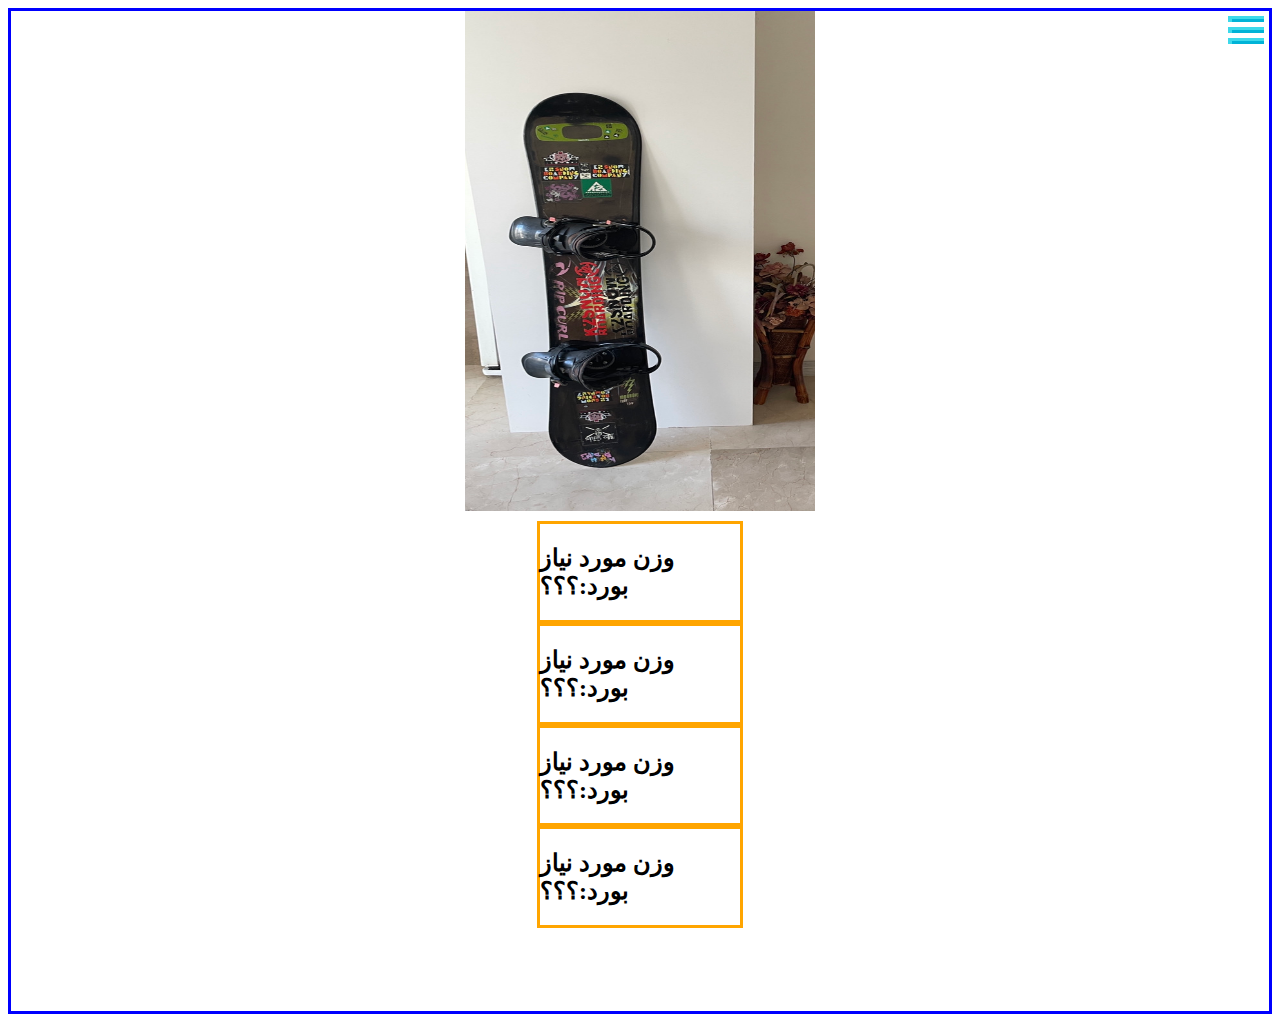
<file: bord-1 - Copy (2).html>
<!DOCTYPE html>
<html lang="en">
<head>
    <meta charset="UTF-8">
    <meta http-equiv="X-UA-Compatible" content="IE=edge">
    <meta name="viewport" content="width=device-width, initial-scale=1.0">
    <title>Document</title>
    <style>
.main {
    border: blue solid;
    height:1000px;
}
.limg {
    width: 350px;
            height: 500px;
margin: 0 auto;
display: flex;
justify-content: center;
        }
        .info1 {
    width: 200px;
    display: flex;
    justify-content: center;
    margin: 0 auto;
    
    border: orange solid;

        }
        .dv {
            padding-top: 10px;
        }
        .inf {
        
        }

    
                /* 
- Name: Responsive overlay menu framework
- Version: 1.0
- Latest update: 15.9.2015.
- Author: Mario Loncarek
- Author web site: http://marioloncarek.com
*/



a {
    text-decoration: none;
    -webkit-transition: all .3s ease;
    -moz-transition: all .3s ease;
    -ms-transition: all .3s ease;
    -o-transition: all .3s ease;
    transition: all .3s ease;
}
/* OPEN / CLOSE BTNS */
.menu-btn {
    position: absolute;
    top: 6px;
    right: 10px;
    z-index: 999;
    display: inline;
    font-size: 32px;
}
.menu-btn a {
    display: inline-block;
    text-decoration: none;
    /* safari hack */
}
.btn-open:after {
    color: #333;
    font-family: "Ionicons";
    -webkit-transition: all .2s linear 0s;
    -moz-transition: all .2s linear 0s;
    -o-transition: all .2s linear 0s;
    transition-property: all .2s linear 0s;
}
.btn-open:hover:after {
    color: #34B484;
}
.btn-close:after {
    color: #fff;
    content: "\f2d7";
    font-family: "Ionicons";
    -webkit-transition: all .2s linear 0s;
    -moz-transition: all .2s linear 0s;
    -o-transition: all .2s linear 0s;
    transition-property: all .2s linear 0s;
}
.btn-close:hover:after {
    color: #34B484;
}
/* OVERLAY */
.overlay {
    position: fixed;
    top: 0;
    z-index: 99;
    display: none;
    overflow: auto;
    width: 100%;
    height: 100%;
    background: #333;
}
.overlay .menu {
    margin: 10% auto;
    width: 80%;
}
.overlay .menu ul {
    margin: 0;
    padding: 0;
    width: 100%;
}
.overlay .menu ul li {
    float: left;
    padding: 20px 0;
    width: 25%;
    list-style: none;
    text-align: center;
    text-transform: uppercase;
}
.overlay .menu ul li a {
    color: #34B484;
    font-weight: bold;
    font-size: 20px;
}
.overlay .menu ul ul {
    margin-top: 50px;
}
.overlay .menu ul ul li {
    position: relative;
    float: none;
    margin: 0;
    width: 100%;
    border: 0;
}
.overlay .menu ul ul li a {
    color: #fff;
    text-transform: capitalize;
    font-weight: bold;
    font-size: 14px;
}
.overlay .menu ul ul li a:hover {
    color: #34b484;
}
/* RESPONSIVE */
@media screen and (max-width: 968px) {
    .overlay .menu ul li {
        float: none;
        margin-bottom: 50px;
        width: 100%;
        border-bottom: 1px solid #575757;
    }
    .overlay .menu ul li:last-child {
        border: 0;
    }
    .overlay .menu ul ul {
        margin-top: 20px;
    }
    .menu-btn {
        right: 10px;
    }
}

.allexamples{
  position:absolute;
  bottom:0;
  font-size:18px;
  font-weight:bold;
  width:100%;
  text-align:center;
  background:#e9e9e9;
  padding:20px;
  -webkit-box-sizing: border-box;
  -moz-box-sizing: border-box;
  box-sizing: border-box;
  color:#333;
  position:fixed;
} 

/* OPEN / CLOSE BTNS */
    </style>
</head>
<body>
   <div class="main">
    <div class="menu-btn">
        <a  class="btn-open" href="menu.html" i><img src= "icons8-menu-48.png" alt=""></a>
    </div>  
<div><img class="limg" src="IMG_E1434.JPG" alt=""></div>
<div class="dv"><div class="info1"><h2>وزن مورد نیاز بورد:؟؟؟</h2></div>
<div class="info1"><h2>وزن مورد نیاز بورد:؟؟؟</h2></div>
<div class="info1"><h2>وزن مورد نیاز بورد:؟؟؟</h2></div>
<div class="info1"><h2>وزن مورد نیاز بورد:؟؟؟</h2></div></div>
</div> 
</body>
</html>
</file>
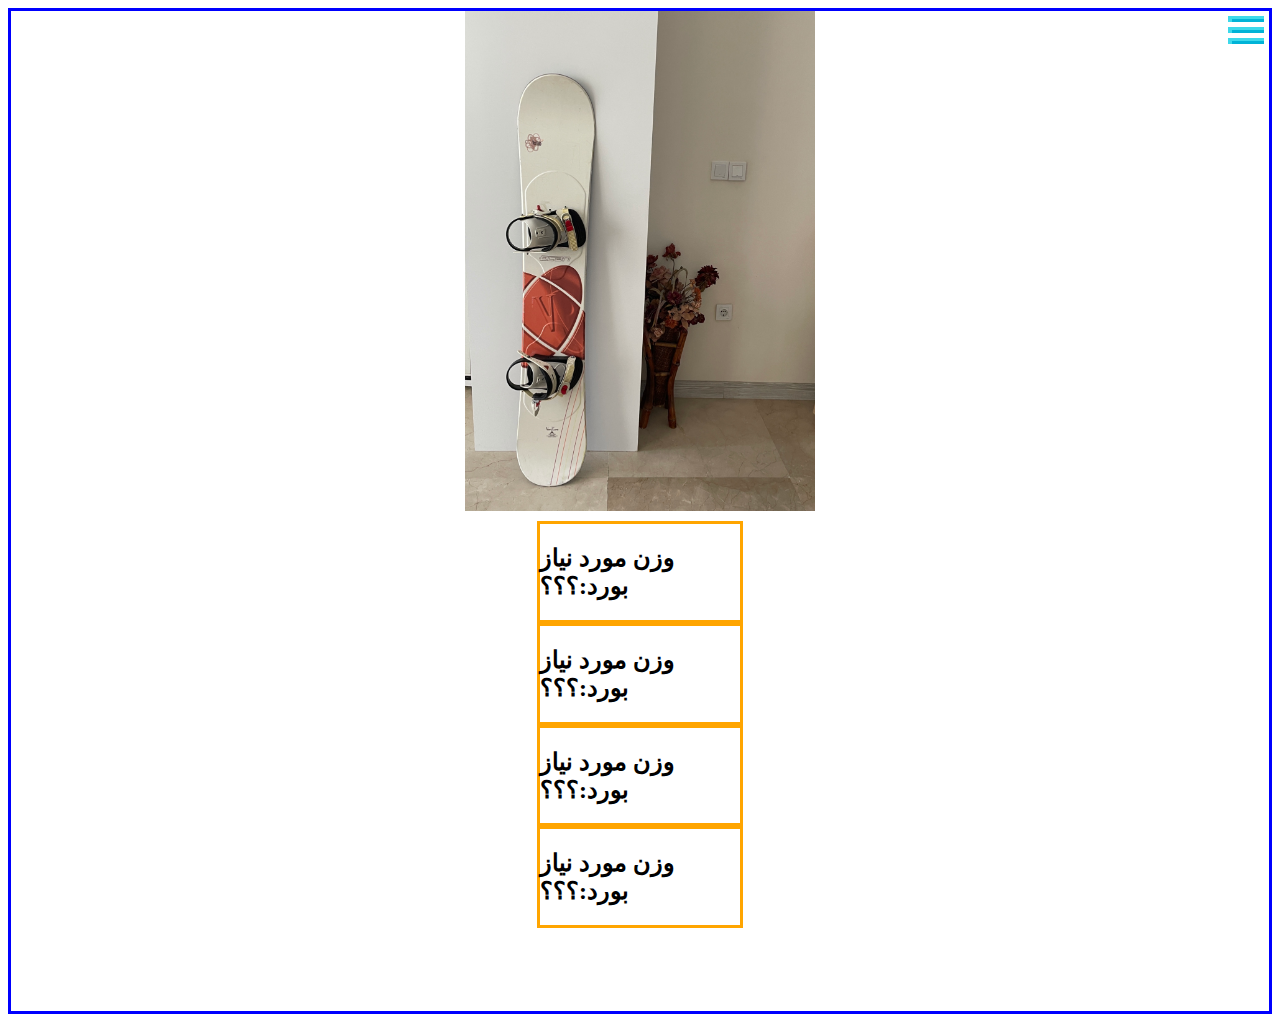
<file: bord-1 - Copy (3).html>
<!DOCTYPE html>
<html lang="en">
<head>
    <meta charset="UTF-8">
    <meta http-equiv="X-UA-Compatible" content="IE=edge">
    <meta name="viewport" content="width=device-width, initial-scale=1.0">
    <title>Document</title>
    <style>
.main {
    border: blue solid;
    height:1000px;
}
.limg {
            width: 350px;
            height: 500px;
margin: 0 auto;
display: flex;
justify-content: center;
        }
        .info1 {
    width: 200px;
    display: flex;
    justify-content: center;
    margin: 0 auto;
    
    border: orange solid;

        }
        .dv {
            padding-top: 10px;
        }
        .inf {
        
        }

    
                /* 
- Name: Responsive overlay menu framework
- Version: 1.0
- Latest update: 15.9.2015.
- Author: Mario Loncarek
- Author web site: http://marioloncarek.com
*/



a {
    text-decoration: none;
    -webkit-transition: all .3s ease;
    -moz-transition: all .3s ease;
    -ms-transition: all .3s ease;
    -o-transition: all .3s ease;
    transition: all .3s ease;
}
/* OPEN / CLOSE BTNS */
.menu-btn {
    position: absolute;
    top: 6px;
    right: 10px;
    z-index: 999;
    display: inline;
    font-size: 32px;
}
.menu-btn a {
    display: inline-block;
    text-decoration: none;
    /* safari hack */
}
.btn-open:after {
    color: #333;
    font-family: "Ionicons";
    -webkit-transition: all .2s linear 0s;
    -moz-transition: all .2s linear 0s;
    -o-transition: all .2s linear 0s;
    transition-property: all .2s linear 0s;
}
.btn-open:hover:after {
    color: #34B484;
}
.btn-close:after {
    color: #fff;
    content: "\f2d7";
    font-family: "Ionicons";
    -webkit-transition: all .2s linear 0s;
    -moz-transition: all .2s linear 0s;
    -o-transition: all .2s linear 0s;
    transition-property: all .2s linear 0s;
}
.btn-close:hover:after {
    color: #34B484;
}
/* OVERLAY */
.overlay {
    position: fixed;
    top: 0;
    z-index: 99;
    display: none;
    overflow: auto;
    width: 100%;
    height: 100%;
    background: #333;
}
.overlay .menu {
    margin: 10% auto;
    width: 80%;
}
.overlay .menu ul {
    margin: 0;
    padding: 0;
    width: 100%;
}
.overlay .menu ul li {
    float: left;
    padding: 20px 0;
    width: 25%;
    list-style: none;
    text-align: center;
    text-transform: uppercase;
}
.overlay .menu ul li a {
    color: #34B484;
    font-weight: bold;
    font-size: 20px;
}
.overlay .menu ul ul {
    margin-top: 50px;
}
.overlay .menu ul ul li {
    position: relative;
    float: none;
    margin: 0;
    width: 100%;
    border: 0;
}
.overlay .menu ul ul li a {
    color: #fff;
    text-transform: capitalize;
    font-weight: bold;
    font-size: 14px;
}
.overlay .menu ul ul li a:hover {
    color: #34b484;
}
/* RESPONSIVE */
@media screen and (max-width: 968px) {
    .overlay .menu ul li {
        float: none;
        margin-bottom: 50px;
        width: 100%;
        border-bottom: 1px solid #575757;
    }
    .overlay .menu ul li:last-child {
        border: 0;
    }
    .overlay .menu ul ul {
        margin-top: 20px;
    }
    .menu-btn {
        right: 10px;
    }
}

.allexamples{
  position:absolute;
  bottom:0;
  font-size:18px;
  font-weight:bold;
  width:100%;
  text-align:center;
  background:#e9e9e9;
  padding:20px;
  -webkit-box-sizing: border-box;
  -moz-box-sizing: border-box;
  box-sizing: border-box;
  color:#333;
  position:fixed;
} 

/* OPEN / CLOSE BTNS */
    </style>
</head>
<body>
   <div class="main">
    <div class="menu-btn">
        <a  class="btn-open" href="menu.html" i><img src= "icons8-menu-48.png" alt=""></a>
    </div>  
<div><img class="limg" src="IMG_E1435.JPG" alt=""></div>
<div class="dv"><div class="info1"><h2>وزن مورد نیاز بورد:؟؟؟</h2></div>
<div class="info1"><h2>وزن مورد نیاز بورد:؟؟؟</h2></div>
<div class="info1"><h2>وزن مورد نیاز بورد:؟؟؟</h2></div>
<div class="info1"><h2>وزن مورد نیاز بورد:؟؟؟</h2></div></div>
</div> 
</body>
</html>
</file>
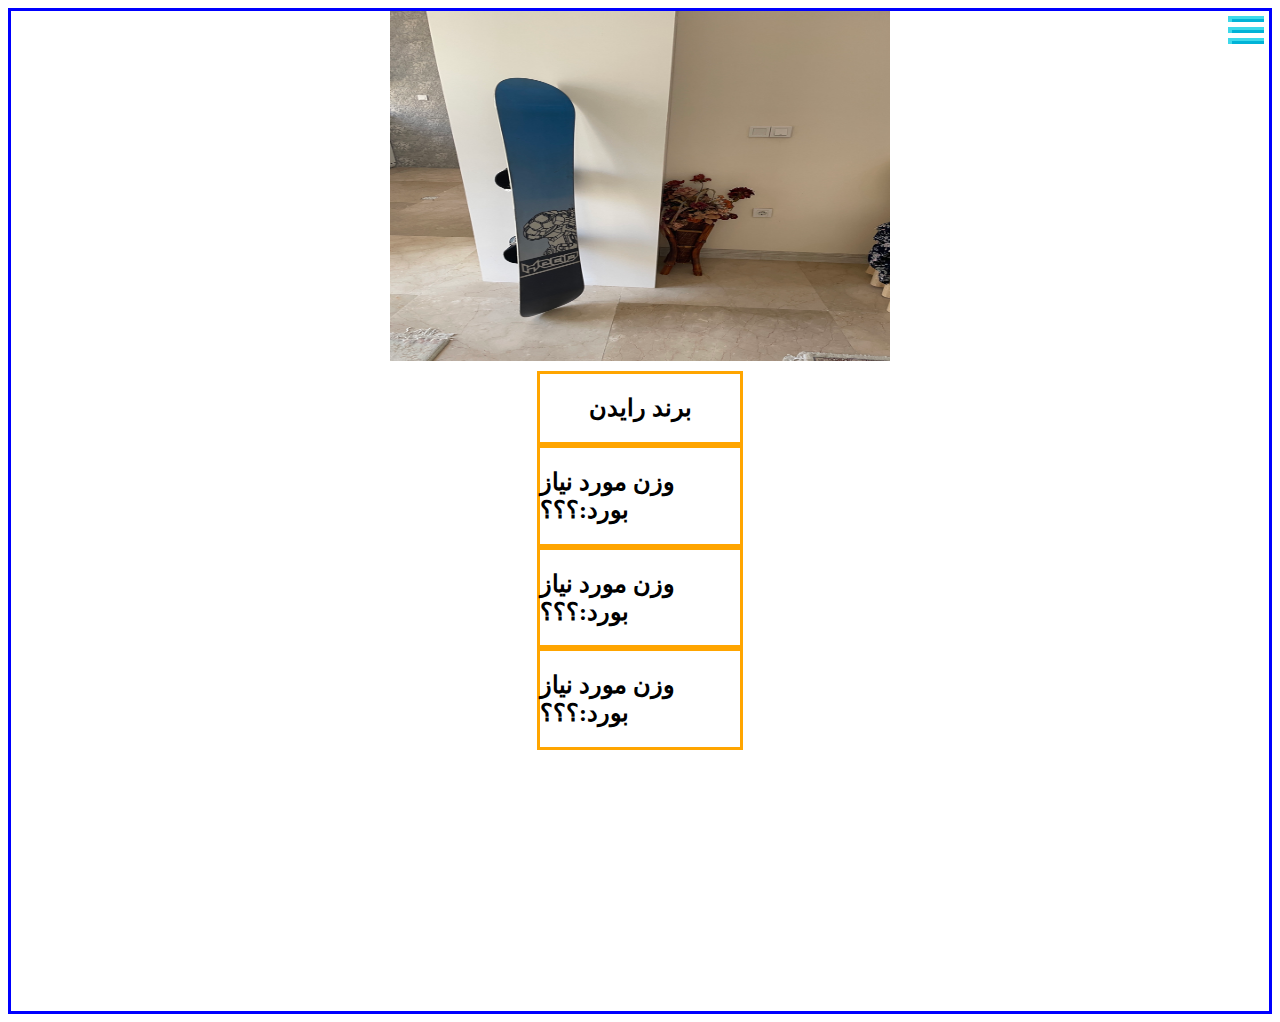
<file: bord-1 - Copy - Copy (2).html>
<!DOCTYPE html>
<html lang="en">
<head>
    <meta charset="UTF-8">
    <meta http-equiv="X-UA-Compatible" content="IE=edge">
    <meta name="viewport" content="width=device-width, initial-scale=1.0">
    <title>Document</title>
    <style>
.main {
    border: blue solid;
    height:1000px;
}
.limg {
    width: 500px;
            height: 350px;
margin: 0 auto;
display: flex;
justify-content: center;
        }
        .info1 {
    width: 200px;
    display: flex;
    justify-content: center;
    margin: 0 auto;
    
    border: orange solid;

        }
        .dv {
            padding-top: 10px;
        }
        .inf {
        
        }

    
                /* 
- Name: Responsive overlay menu framework
- Version: 1.0
- Latest update: 15.9.2015.
- Author: Mario Loncarek
- Author web site: http://marioloncarek.com
*/



a {
    text-decoration: none;
    -webkit-transition: all .3s ease;
    -moz-transition: all .3s ease;
    -ms-transition: all .3s ease;
    -o-transition: all .3s ease;
    transition: all .3s ease;
}
/* OPEN / CLOSE BTNS */
.menu-btn {
    position: absolute;
    top: 6px;
    right: 10px;
    z-index: 999;
    display: inline;
    font-size: 32px;
}
.menu-btn a {
    display: inline-block;
    text-decoration: none;
    /* safari hack */
}
.btn-open:after {
    color: #333;
    font-family: "Ionicons";
    -webkit-transition: all .2s linear 0s;
    -moz-transition: all .2s linear 0s;
    -o-transition: all .2s linear 0s;
    transition-property: all .2s linear 0s;
}
.btn-open:hover:after {
    color: #34B484;
}
.btn-close:after {
    color: #fff;
    content: "\f2d7";
    font-family: "Ionicons";
    -webkit-transition: all .2s linear 0s;
    -moz-transition: all .2s linear 0s;
    -o-transition: all .2s linear 0s;
    transition-property: all .2s linear 0s;
}
.btn-close:hover:after {
    color: #34B484;
}
/* OVERLAY */
.overlay {
    position: fixed;
    top: 0;
    z-index: 99;
    display: none;
    overflow: auto;
    width: 100%;
    height: 100%;
    background: #333;
}
.overlay .menu {
    margin: 10% auto;
    width: 80%;
}
.overlay .menu ul {
    margin: 0;
    padding: 0;
    width: 100%;
}
.overlay .menu ul li {
    float: left;
    padding: 20px 0;
    width: 25%;
    list-style: none;
    text-align: center;
    text-transform: uppercase;
}
.overlay .menu ul li a {
    color: #34B484;
    font-weight: bold;
    font-size: 20px;
}
.overlay .menu ul ul {
    margin-top: 50px;
}
.overlay .menu ul ul li {
    position: relative;
    float: none;
    margin: 0;
    width: 100%;
    border: 0;
}
.overlay .menu ul ul li a {
    color: #fff;
    text-transform: capitalize;
    font-weight: bold;
    font-size: 14px;
}
.overlay .menu ul ul li a:hover {
    color: #34b484;
}
/* RESPONSIVE */
@media screen and (max-width: 968px) {
    .overlay .menu ul li {
        float: none;
        margin-bottom: 50px;
        width: 100%;
        border-bottom: 1px solid #575757;
    }
    .overlay .menu ul li:last-child {
        border: 0;
    }
    .overlay .menu ul ul {
        margin-top: 20px;
    }
    .menu-btn {
        right: 10px;
    }
}

.allexamples{
  position:absolute;
  bottom:0;
  font-size:18px;
  font-weight:bold;
  width:100%;
  text-align:center;
  background:#e9e9e9;
  padding:20px;
  -webkit-box-sizing: border-box;
  -moz-box-sizing: border-box;
  box-sizing: border-box;
  color:#333;
  position:fixed;
} 

/* OPEN / CLOSE BTNS */
    </style>
</head>
<body>
   <div class="main">
    <div class="menu-btn">
        <a  class="btn-open" href="menu.html" i><img src= "icons8-menu-48.png" alt=""></a>
    </div>  
<div><img class="limg" src="IMG_E1438.JPG" alt=""></div>
<div class="dv"><div class="info1"><h2>برند رایدن</h2></div>
<div class="info1"><h2>وزن مورد نیاز بورد:؟؟؟</h2></div>
<div class="info1"><h2>وزن مورد نیاز بورد:؟؟؟</h2></div>
<div class="info1"><h2>وزن مورد نیاز بورد:؟؟؟</h2></div></div>
</div> 
</body>
</html>
</file>
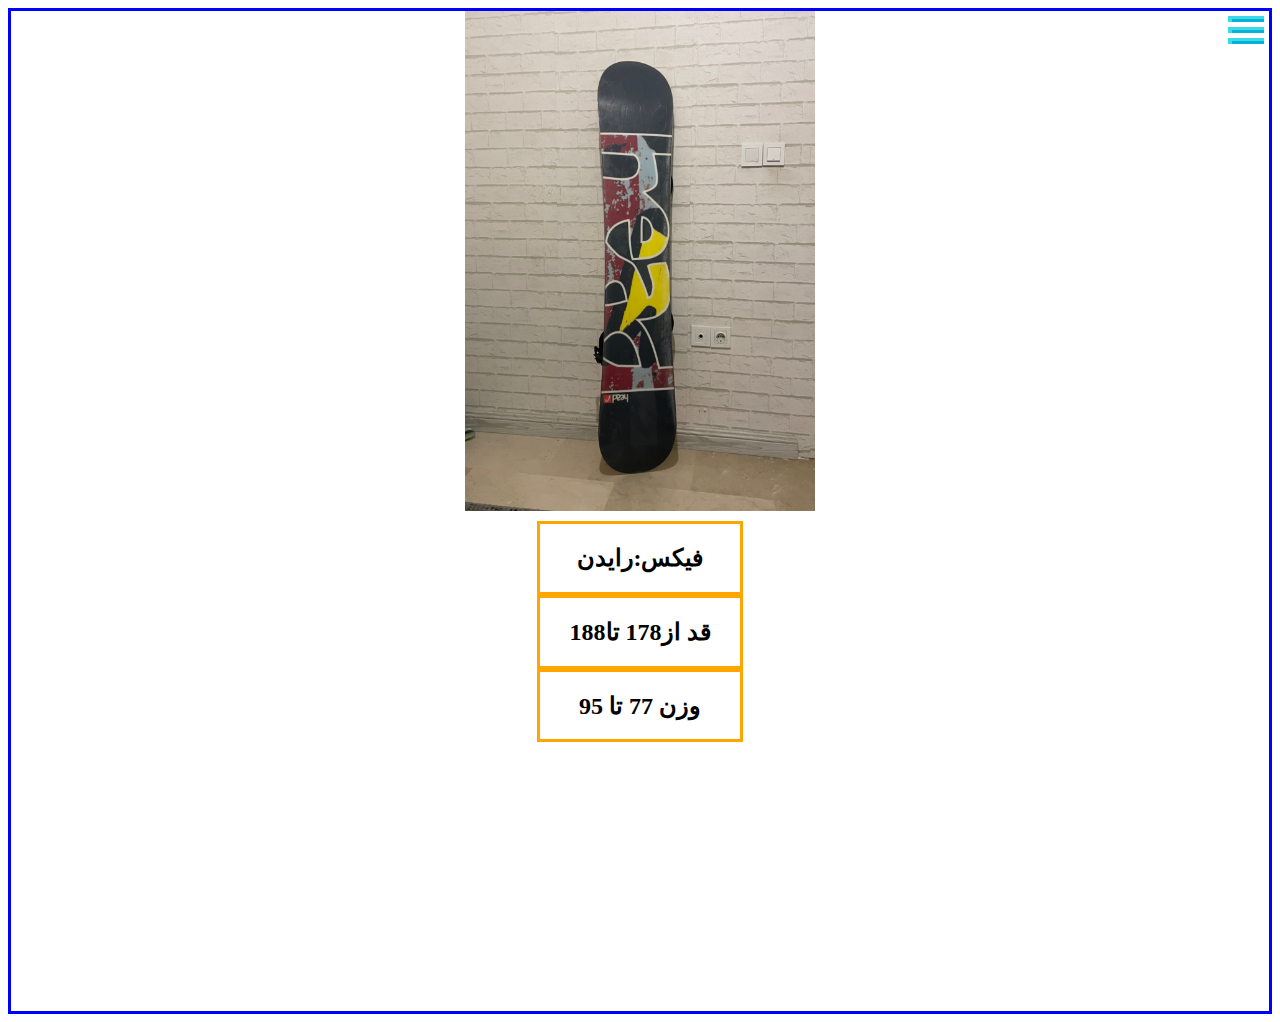
<file: bord-1 - Copy - Copy (3).html>
<!DOCTYPE html>
<html lang="en">
<head>
    <meta charset="UTF-8">
    <meta http-equiv="X-UA-Compatible" content="IE=edge">
    <meta name="viewport" content="width=device-width, initial-scale=1.0">
    <title>Document</title>
    <style>
.main {
    border: blue solid;
    height:1000px;
}
.limg {
    width: 350px;
            height: 500px;
margin: 0 auto;
display: flex;
justify-content: center;
        }
        .info1 {
    width: 200px;
    display: flex;
    justify-content: center;
    margin: 0 auto;
    
    border: orange solid;

        }
        .dv {
            padding-top: 10px;
        }
        .inf {
        
        }

    
                /* 
- Name: Responsive overlay menu framework
- Version: 1.0
- Latest update: 15.9.2015.
- Author: Mario Loncarek
- Author web site: http://marioloncarek.com
*/



a {
    text-decoration: none;
    -webkit-transition: all .3s ease;
    -moz-transition: all .3s ease;
    -ms-transition: all .3s ease;
    -o-transition: all .3s ease;
    transition: all .3s ease;
}
/* OPEN / CLOSE BTNS */
.menu-btn {
    position: absolute;
    top: 6px;
    right: 10px;
    z-index: 999;
    display: inline;
    font-size: 32px;
}
.menu-btn a {
    display: inline-block;
    text-decoration: none;
    /* safari hack */
}
.btn-open:after {
    color: #333;
    font-family: "Ionicons";
    -webkit-transition: all .2s linear 0s;
    -moz-transition: all .2s linear 0s;
    -o-transition: all .2s linear 0s;
    transition-property: all .2s linear 0s;
}
.btn-open:hover:after {
    color: #34B484;
}
.btn-close:after {
    color: #fff;
    content: "\f2d7";
    font-family: "Ionicons";
    -webkit-transition: all .2s linear 0s;
    -moz-transition: all .2s linear 0s;
    -o-transition: all .2s linear 0s;
    transition-property: all .2s linear 0s;
}
.btn-close:hover:after {
    color: #34B484;
}
/* OVERLAY */
.overlay {
    position: fixed;
    top: 0;
    z-index: 99;
    display: none;
    overflow: auto;
    width: 100%;
    height: 100%;
    background: #333;
}
.overlay .menu {
    margin: 10% auto;
    width: 80%;
}
.overlay .menu ul {
    margin: 0;
    padding: 0;
    width: 100%;
}
.overlay .menu ul li {
    float: left;
    padding: 20px 0;
    width: 25%;
    list-style: none;
    text-align: center;
    text-transform: uppercase;
}
.overlay .menu ul li a {
    color: #34B484;
    font-weight: bold;
    font-size: 20px;
}
.overlay .menu ul ul {
    margin-top: 50px;
}
.overlay .menu ul ul li {
    position: relative;
    float: none;
    margin: 0;
    width: 100%;
    border: 0;
}
.overlay .menu ul ul li a {
    color: #fff;
    text-transform: capitalize;
    font-weight: bold;
    font-size: 14px;
}
.overlay .menu ul ul li a:hover {
    color: #34b484;
}
/* RESPONSIVE */
@media screen and (max-width: 968px) {
    .overlay .menu ul li {
        float: none;
        margin-bottom: 50px;
        width: 100%;
        border-bottom: 1px solid #575757;
    }
    .overlay .menu ul li:last-child {
        border: 0;
    }
    .overlay .menu ul ul {
        margin-top: 20px;
    }
    .menu-btn {
        right: 10px;
    }
}

.allexamples{
  position:absolute;
  bottom:0;
  font-size:18px;
  font-weight:bold;
  width:100%;
  text-align:center;
  background:#e9e9e9;
  padding:20px;
  -webkit-box-sizing: border-box;
  -moz-box-sizing: border-box;
  box-sizing: border-box;
  color:#333;
  position:fixed;
} 

/* OPEN / CLOSE BTNS */
    </style>
</head>
<body>
   <div class="main">
    <div class="menu-btn">
        <a  class="btn-open" href="menu.html" i><img src= "icons8-menu-48.png" alt=""></a>
    </div>  
<div><img class="limg" src="IMG_E1482.JPG" alt=""></div>
<div class="dv"><div class="info1"><h2>فیکس:رایدن</h2></div>
<div class="info1"><h2>قد از178 تا188</h2></div>
<div class="info1"><h2>وزن 77 تا 95</h2></div>
</div> 
</body>
</html>
</file>
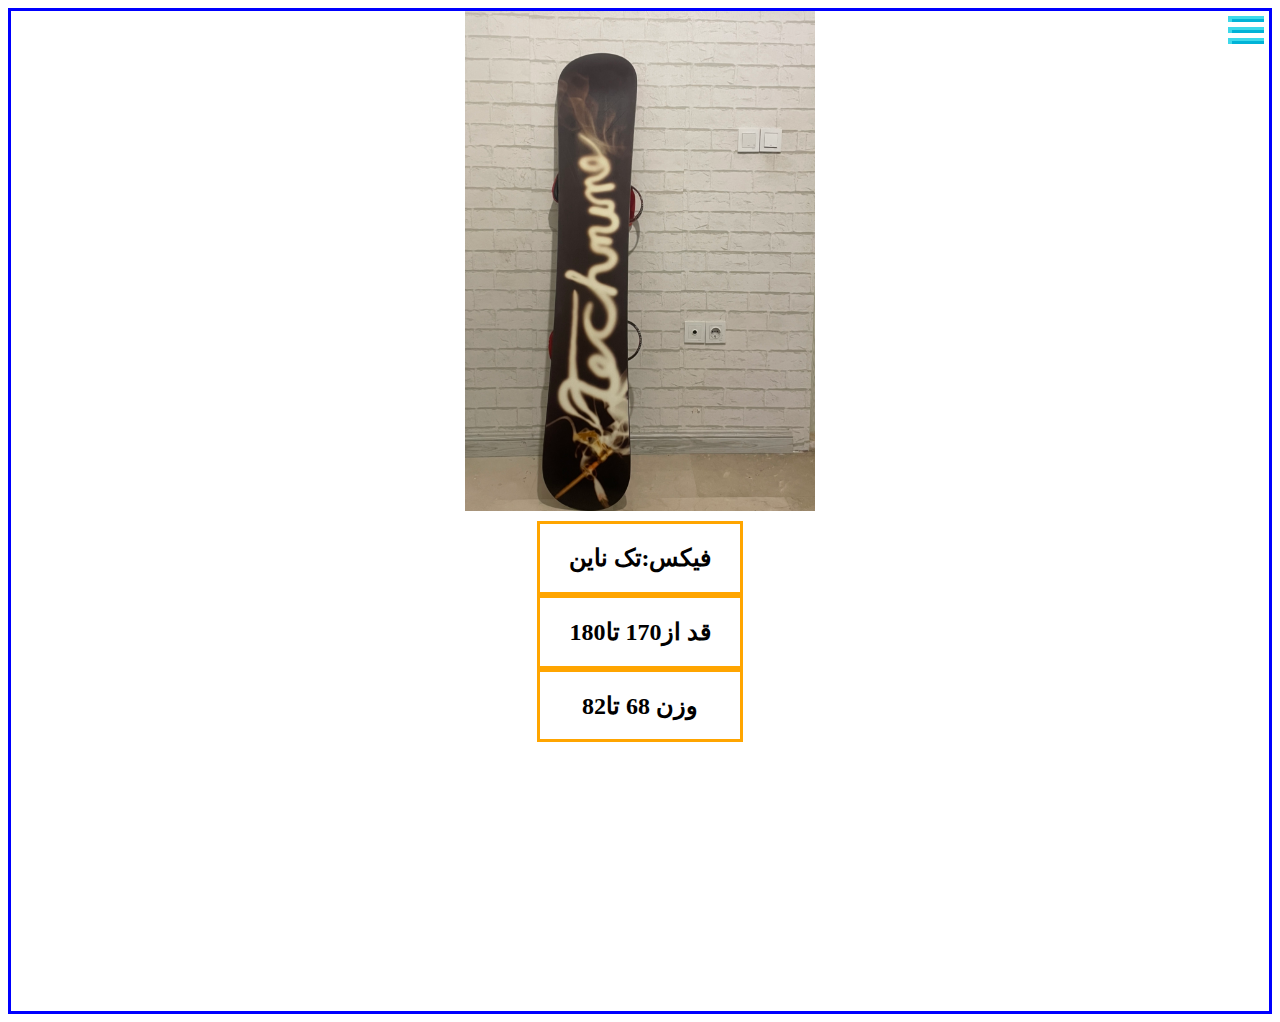
<file: bord-1 - Copy - Copy (4) - Copy.html>
<!DOCTYPE html>
<html lang="en">
<head>
    <meta charset="UTF-8">
    <meta http-equiv="X-UA-Compatible" content="IE=edge">
    <meta name="viewport" content="width=device-width, initial-scale=1.0">
    <title>Document</title>
    <style>
.main {
    border: blue solid;
    height:1000px;
}
.limg {
    width: 350px;
            height: 500px;
margin: 0 auto;
display: flex;
justify-content: center;
        }
        .info1 {
    width: 200px;
    display: flex;
    justify-content: center;
    margin: 0 auto;
    
    border: orange solid;

        }
        .dv {
            padding-top: 10px;
        }
        .inf {
        
        }

    
                /* 
- Name: Responsive overlay menu framework
- Version: 1.0
- Latest update: 15.9.2015.
- Author: Mario Loncarek
- Author web site: http://marioloncarek.com
*/



a {
    text-decoration: none;
    -webkit-transition: all .3s ease;
    -moz-transition: all .3s ease;
    -ms-transition: all .3s ease;
    -o-transition: all .3s ease;
    transition: all .3s ease;
}
/* OPEN / CLOSE BTNS */
.menu-btn {
    position: absolute;
    top: 6px;
    right: 10px;
    z-index: 999;
    display: inline;
    font-size: 32px;
}
.menu-btn a {
    display: inline-block;
    text-decoration: none;
    /* safari hack */
}
.btn-open:after {
    color: #333;
    font-family: "Ionicons";
    -webkit-transition: all .2s linear 0s;
    -moz-transition: all .2s linear 0s;
    -o-transition: all .2s linear 0s;
    transition-property: all .2s linear 0s;
}
.btn-open:hover:after {
    color: #34B484;
}
.btn-close:after {
    color: #fff;
    content: "\f2d7";
    font-family: "Ionicons";
    -webkit-transition: all .2s linear 0s;
    -moz-transition: all .2s linear 0s;
    -o-transition: all .2s linear 0s;
    transition-property: all .2s linear 0s;
}
.btn-close:hover:after {
    color: #34B484;
}
/* OVERLAY */
.overlay {
    position: fixed;
    top: 0;
    z-index: 99;
    display: none;
    overflow: auto;
    width: 100%;
    height: 100%;
    background: #333;
}
.overlay .menu {
    margin: 10% auto;
    width: 80%;
}
.overlay .menu ul {
    margin: 0;
    padding: 0;
    width: 100%;
}
.overlay .menu ul li {
    float: left;
    padding: 20px 0;
    width: 25%;
    list-style: none;
    text-align: center;
    text-transform: uppercase;
}
.overlay .menu ul li a {
    color: #34B484;
    font-weight: bold;
    font-size: 20px;
}
.overlay .menu ul ul {
    margin-top: 50px;
}
.overlay .menu ul ul li {
    position: relative;
    float: none;
    margin: 0;
    width: 100%;
    border: 0;
}
.overlay .menu ul ul li a {
    color: #fff;
    text-transform: capitalize;
    font-weight: bold;
    font-size: 14px;
}
.overlay .menu ul ul li a:hover {
    color: #34b484;
}
/* RESPONSIVE */
@media screen and (max-width: 968px) {
    .overlay .menu ul li {
        float: none;
        margin-bottom: 50px;
        width: 100%;
        border-bottom: 1px solid #575757;
    }
    .overlay .menu ul li:last-child {
        border: 0;
    }
    .overlay .menu ul ul {
        margin-top: 20px;
    }
    .menu-btn {
        right: 10px;
    }
}

.allexamples{
  position:absolute;
  bottom:0;
  font-size:18px;
  font-weight:bold;
  width:100%;
  text-align:center;
  background:#e9e9e9;
  padding:20px;
  -webkit-box-sizing: border-box;
  -moz-box-sizing: border-box;
  box-sizing: border-box;
  color:#333;
  position:fixed;
} 

/* OPEN / CLOSE BTNS */
    </style>
</head>
<body>
   <div class="main">
    <div class="menu-btn">
        <a  class="btn-open" href="menu.html" i><img src= "icons8-menu-48.png" alt=""></a>
    </div>  
<div><img class="limg" src="IMG_E1478.JPG" alt=""></div>
<div class="dv"><div class="info1"><h2>فیکس:تک ناین</h2></div>
<div class="info1"><h2>قد از170 تا180</h2></div>
<div class="info1"><h2>وزن 68 تا82</h2></div>
</div> 
</body>
</html>
</file>
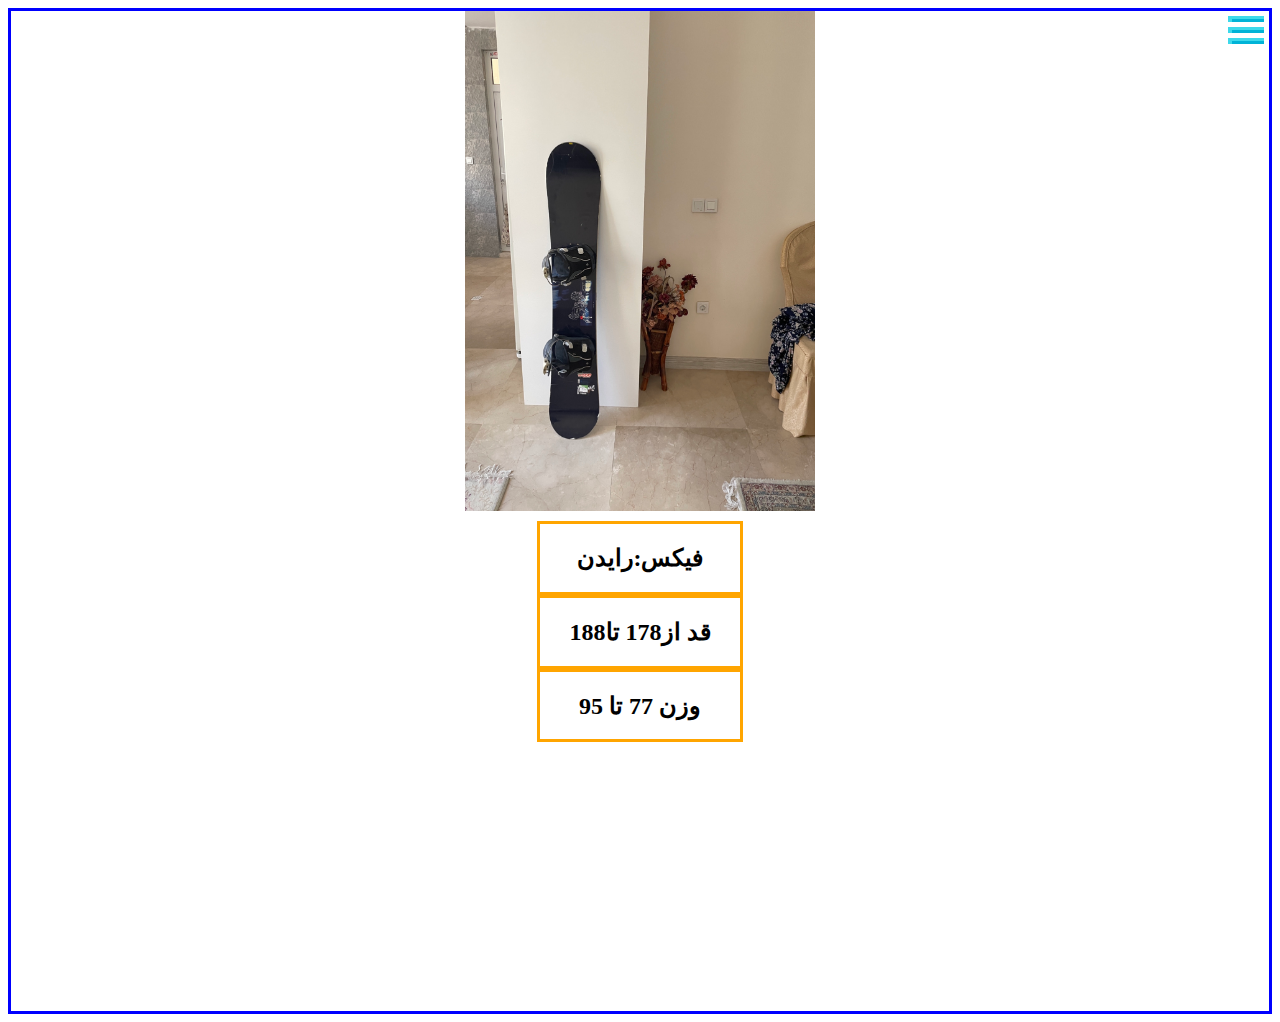
<file: bord-1 - Copy - Copy (4).html>
<!DOCTYPE html>
<html lang="en">
<head>
    <meta charset="UTF-8">
    <meta http-equiv="X-UA-Compatible" content="IE=edge">
    <meta name="viewport" content="width=device-width, initial-scale=1.0">
    <title>Document</title>
    <style>
.main {
    border: blue solid;
    height:1000px;
}
.limg {
    width: 350px;
            height: 500px;
margin: 0 auto;
display: flex;
justify-content: center;
        }
        .info1 {
    width: 200px;
    display: flex;
    justify-content: center;
    margin: 0 auto;
    
    border: orange solid;

        }
        .dv {
            padding-top: 10px;
        }
        .inf {
        
        }

    
                /* 
- Name: Responsive overlay menu framework
- Version: 1.0
- Latest update: 15.9.2015.
- Author: Mario Loncarek
- Author web site: http://marioloncarek.com
*/



a {
    text-decoration: none;
    -webkit-transition: all .3s ease;
    -moz-transition: all .3s ease;
    -ms-transition: all .3s ease;
    -o-transition: all .3s ease;
    transition: all .3s ease;
}
/* OPEN / CLOSE BTNS */
.menu-btn {
    position: absolute;
    top: 6px;
    right: 10px;
    z-index: 999;
    display: inline;
    font-size: 32px;
}
.menu-btn a {
    display: inline-block;
    text-decoration: none;
    /* safari hack */
}
.btn-open:after {
    color: #333;
    font-family: "Ionicons";
    -webkit-transition: all .2s linear 0s;
    -moz-transition: all .2s linear 0s;
    -o-transition: all .2s linear 0s;
    transition-property: all .2s linear 0s;
}
.btn-open:hover:after {
    color: #34B484;
}
.btn-close:after {
    color: #fff;
    content: "\f2d7";
    font-family: "Ionicons";
    -webkit-transition: all .2s linear 0s;
    -moz-transition: all .2s linear 0s;
    -o-transition: all .2s linear 0s;
    transition-property: all .2s linear 0s;
}
.btn-close:hover:after {
    color: #34B484;
}
/* OVERLAY */
.overlay {
    position: fixed;
    top: 0;
    z-index: 99;
    display: none;
    overflow: auto;
    width: 100%;
    height: 100%;
    background: #333;
}
.overlay .menu {
    margin: 10% auto;
    width: 80%;
}
.overlay .menu ul {
    margin: 0;
    padding: 0;
    width: 100%;
}
.overlay .menu ul li {
    float: left;
    padding: 20px 0;
    width: 25%;
    list-style: none;
    text-align: center;
    text-transform: uppercase;
}
.overlay .menu ul li a {
    color: #34B484;
    font-weight: bold;
    font-size: 20px;
}
.overlay .menu ul ul {
    margin-top: 50px;
}
.overlay .menu ul ul li {
    position: relative;
    float: none;
    margin: 0;
    width: 100%;
    border: 0;
}
.overlay .menu ul ul li a {
    color: #fff;
    text-transform: capitalize;
    font-weight: bold;
    font-size: 14px;
}
.overlay .menu ul ul li a:hover {
    color: #34b484;
}
/* RESPONSIVE */
@media screen and (max-width: 968px) {
    .overlay .menu ul li {
        float: none;
        margin-bottom: 50px;
        width: 100%;
        border-bottom: 1px solid #575757;
    }
    .overlay .menu ul li:last-child {
        border: 0;
    }
    .overlay .menu ul ul {
        margin-top: 20px;
    }
    .menu-btn {
        right: 10px;
    }
}

.allexamples{
  position:absolute;
  bottom:0;
  font-size:18px;
  font-weight:bold;
  width:100%;
  text-align:center;
  background:#e9e9e9;
  padding:20px;
  -webkit-box-sizing: border-box;
  -moz-box-sizing: border-box;
  box-sizing: border-box;
  color:#333;
  position:fixed;
} 

/* OPEN / CLOSE BTNS */
    </style>
</head>
<body>
   <div class="main">
    <div class="menu-btn">
        <a  class="btn-open" href="menu.html" i><img src= "icons8-menu-48.png" alt=""></a>
    </div>  
<div><img class="limg" src="IMG_E1439.JPG" alt=""></div>
<div class="dv"><div class="info1"><h2>فیکس:رایدن</h2></div>
<div class="info1"><h2>قد از178 تا188</h2></div>
<div class="info1"><h2>وزن 77 تا 95</h2></div>

</div> 
</body>
</html>
</file>
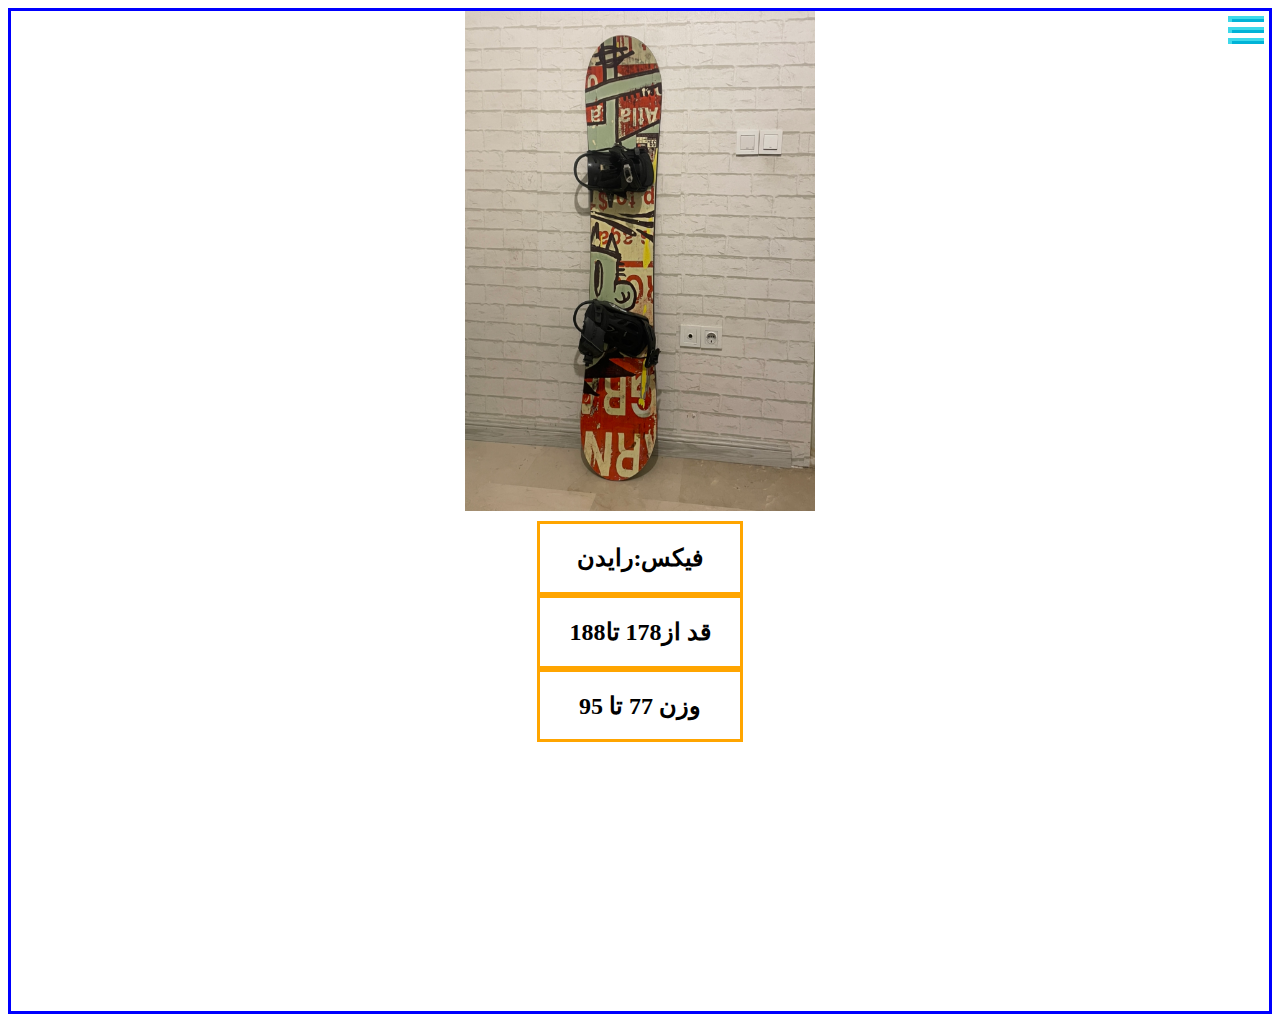
<file: bord-1 - Copy - Copy (5).html>
<!DOCTYPE html>
<html lang="en">
<head>
    <meta charset="UTF-8">
    <meta http-equiv="X-UA-Compatible" content="IE=edge">
    <meta name="viewport" content="width=device-width, initial-scale=1.0">
    <title>Document</title>
    <style>
.main {
    border: blue solid;
    height:1000px;
}
.limg {
    width: 350px;
            height: 500px;
margin: 0 auto;
display: flex;
justify-content: center;
        }
        .info1 {
    width: 200px;
    display: flex;
    justify-content: center;
    margin: 0 auto;
    
    border: orange solid;

        }
        .dv {
            padding-top: 10px;
        }
        .inf {
        
        }

    
                /* 
- Name: Responsive overlay menu framework
- Version: 1.0
- Latest update: 15.9.2015.
- Author: Mario Loncarek
- Author web site: http://marioloncarek.com
*/



a {
    text-decoration: none;
    -webkit-transition: all .3s ease;
    -moz-transition: all .3s ease;
    -ms-transition: all .3s ease;
    -o-transition: all .3s ease;
    transition: all .3s ease;
}
/* OPEN / CLOSE BTNS */
.menu-btn {
    position: absolute;
    top: 6px;
    right: 10px;
    z-index: 999;
    display: inline;
    font-size: 32px;
}
.menu-btn a {
    display: inline-block;
    text-decoration: none;
    /* safari hack */
}
.btn-open:after {
    color: #333;
    font-family: "Ionicons";
    -webkit-transition: all .2s linear 0s;
    -moz-transition: all .2s linear 0s;
    -o-transition: all .2s linear 0s;
    transition-property: all .2s linear 0s;
}
.btn-open:hover:after {
    color: #34B484;
}
.btn-close:after {
    color: #fff;
    content: "\f2d7";
    font-family: "Ionicons";
    -webkit-transition: all .2s linear 0s;
    -moz-transition: all .2s linear 0s;
    -o-transition: all .2s linear 0s;
    transition-property: all .2s linear 0s;
}
.btn-close:hover:after {
    color: #34B484;
}
/* OVERLAY */
.overlay {
    position: fixed;
    top: 0;
    z-index: 99;
    display: none;
    overflow: auto;
    width: 100%;
    height: 100%;
    background: #333;
}
.overlay .menu {
    margin: 10% auto;
    width: 80%;
}
.overlay .menu ul {
    margin: 0;
    padding: 0;
    width: 100%;
}
.overlay .menu ul li {
    float: left;
    padding: 20px 0;
    width: 25%;
    list-style: none;
    text-align: center;
    text-transform: uppercase;
}
.overlay .menu ul li a {
    color: #34B484;
    font-weight: bold;
    font-size: 20px;
}
.overlay .menu ul ul {
    margin-top: 50px;
}
.overlay .menu ul ul li {
    position: relative;
    float: none;
    margin: 0;
    width: 100%;
    border: 0;
}
.overlay .menu ul ul li a {
    color: #fff;
    text-transform: capitalize;
    font-weight: bold;
    font-size: 14px;
}
.overlay .menu ul ul li a:hover {
    color: #34b484;
}
/* RESPONSIVE */
@media screen and (max-width: 968px) {
    .overlay .menu ul li {
        float: none;
        margin-bottom: 50px;
        width: 100%;
        border-bottom: 1px solid #575757;
    }
    .overlay .menu ul li:last-child {
        border: 0;
    }
    .overlay .menu ul ul {
        margin-top: 20px;
    }
    .menu-btn {
        right: 10px;
    }
}

.allexamples{
  position:absolute;
  bottom:0;
  font-size:18px;
  font-weight:bold;
  width:100%;
  text-align:center;
  background:#e9e9e9;
  padding:20px;
  -webkit-box-sizing: border-box;
  -moz-box-sizing: border-box;
  box-sizing: border-box;
  color:#333;
  position:fixed;
} 

/* OPEN / CLOSE BTNS */
    </style>
</head>
<body>
   <div class="main">
    <div class="menu-btn">
        <a  class="btn-open" href="menu.html" i><img src= "icons8-menu-48.png" alt=""></a>
    </div>  
<div><img class="limg" src="IMG_E1481.JPG" alt=""></div>
<div class="dv"><div class="info1"><h2>فیکس:رایدن</h2></div>
<div class="info1"><h2>قد از178 تا188</h2></div>
<div class="info1"><h2>وزن 77 تا 95</h2></div>

</div> 
</body>
</html>
</file>
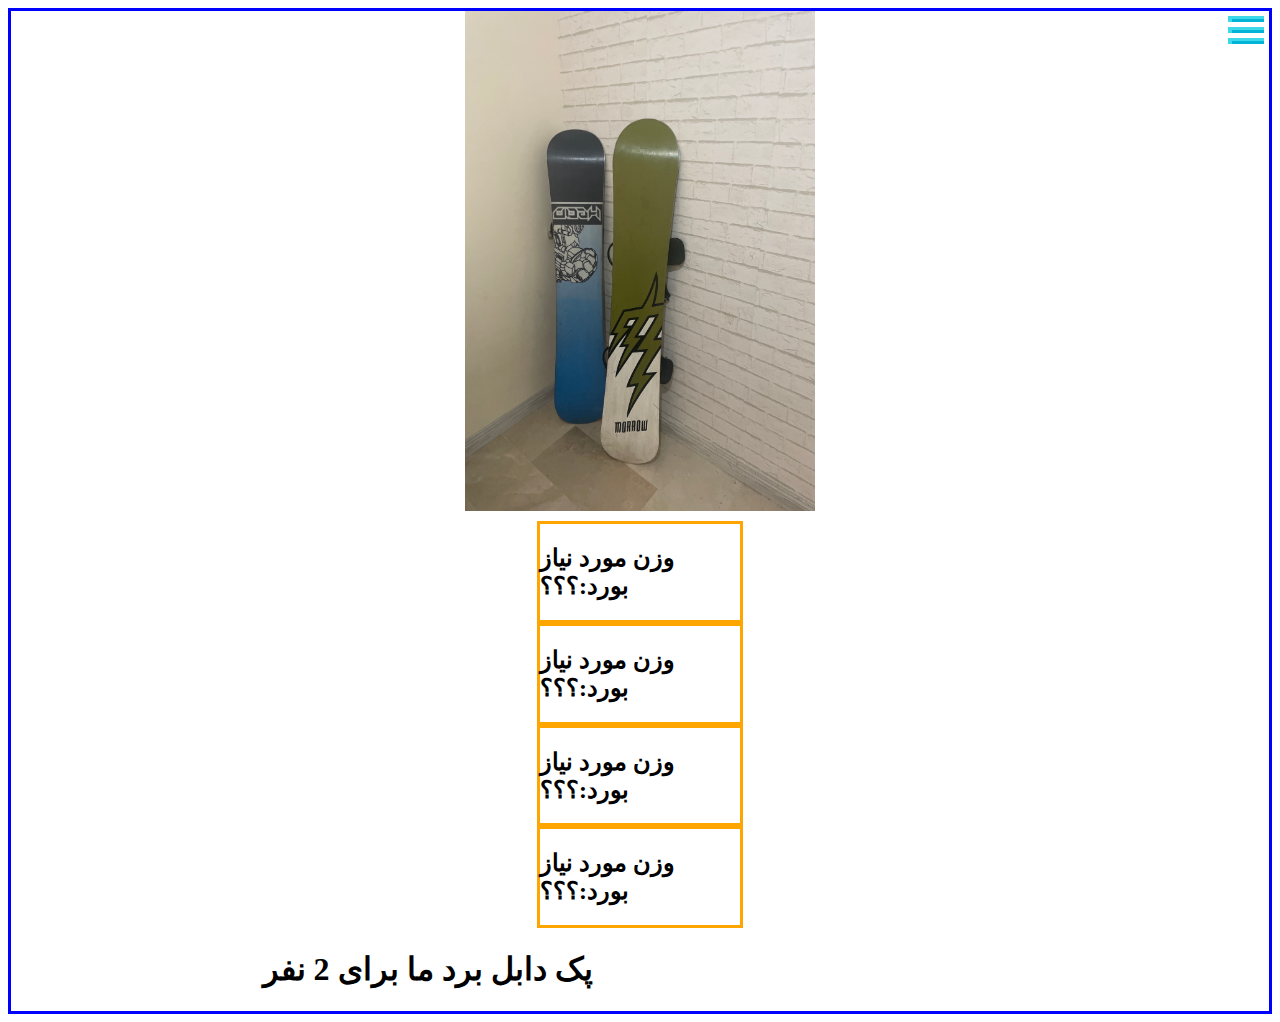
<file: bord-1 - Copy - Copy (6) - Copy.html>
<!DOCTYPE html>
<html lang="en">
<head>
    <meta charset="UTF-8">
    <meta http-equiv="X-UA-Compatible" content="IE=edge">
    <meta name="viewport" content="width=device-width, initial-scale=1.0">
    <title>Document</title>
    <style>
.main {
    border: blue solid;
    height:1000px;
}
.limg {
    width: 350px;
            height: 500px;
margin: 0 auto;
display: flex;
justify-content: center;
        }
        .info1 {
    width: 200px;
    display: flex;
    justify-content: center;
    margin: 0 auto;
    
    border: orange solid;

        }
        .dv {
            padding-top: 10px;
        }
        .inf {
        
        }

    
                /* 
- Name: Responsive overlay menu framework
- Version: 1.0
- Latest update: 15.9.2015.
- Author: Mario Loncarek
- Author web site: http://marioloncarek.com
*/



a {
    text-decoration: none;
    -webkit-transition: all .3s ease;
    -moz-transition: all .3s ease;
    -ms-transition: all .3s ease;
    -o-transition: all .3s ease;
    transition: all .3s ease;
}
/* OPEN / CLOSE BTNS */
.menu-btn {
    position: absolute;
    top: 6px;
    right: 10px;
    z-index: 999;
    display: inline;
    font-size: 32px;
}
.menu-btn a {
    display: inline-block;
    text-decoration: none;
    /* safari hack */
}
.btn-open:after {
    color: #333;
    font-family: "Ionicons";
    -webkit-transition: all .2s linear 0s;
    -moz-transition: all .2s linear 0s;
    -o-transition: all .2s linear 0s;
    transition-property: all .2s linear 0s;
}
.btn-open:hover:after {
    color: #34B484;
}
.btn-close:after {
    color: #fff;
    content: "\f2d7";
    font-family: "Ionicons";
    -webkit-transition: all .2s linear 0s;
    -moz-transition: all .2s linear 0s;
    -o-transition: all .2s linear 0s;
    transition-property: all .2s linear 0s;
}
.btn-close:hover:after {
    color: #34B484;
}
/* OVERLAY */
.overlay {
    position: fixed;
    top: 0;
    z-index: 99;
    display: none;
    overflow: auto;
    width: 100%;
    height: 100%;
    background: #333;
}
.overlay .menu {
    margin: 10% auto;
    width: 80%;
}
.overlay .menu ul {
    margin: 0;
    padding: 0;
    width: 100%;
}
.overlay .menu ul li {
    float: left;
    padding: 20px 0;
    width: 25%;
    list-style: none;
    text-align: center;
    text-transform: uppercase;
}
.overlay .menu ul li a {
    color: #34B484;
    font-weight: bold;
    font-size: 20px;
}
.overlay .menu ul ul {
    margin-top: 50px;
}
.overlay .menu ul ul li {
    position: relative;
    float: none;
    margin: 0;
    width: 100%;
    border: 0;
}
.overlay .menu ul ul li a {
    color: #fff;
    text-transform: capitalize;
    font-weight: bold;
    font-size: 14px;
}
.overlay .menu ul ul li a:hover {
    color: #34b484;
}
/* RESPONSIVE */
@media screen and (max-width: 968px) {
    .overlay .menu ul li {
        float: none;
        margin-bottom: 50px;
        width: 100%;
        border-bottom: 1px solid #575757;
    }
    .overlay .menu ul li:last-child {
        border: 0;
    }
    .overlay .menu ul ul {
        margin-top: 20px;
    }
    .menu-btn {
        right: 10px;
    }
}

.allexamples{
  position:absolute;
  bottom:0;
  font-size:18px;
  font-weight:bold;
  width:100%;
  text-align:center;
  background:#e9e9e9;
  padding:20px;
  -webkit-box-sizing: border-box;
  -moz-box-sizing: border-box;
  box-sizing: border-box;
  color:#333;
  position:fixed;
} 
.h1 {
margin-left: 20%;
}

/* OPEN / CLOSE BTNS */
    </style>
</head>
<body>
   <div class="main">
    <div class="menu-btn">
        <a  class="btn-open" href="menu.html" i><img src= "icons8-menu-48.png" alt=""></a>
    </div>  
<div><img class="limg" src="IMG_E1437.JPG" alt=""></div>
<div class="dv"><div class="info1"><h2>وزن مورد نیاز بورد:؟؟؟</h2></div>
<div class="info1"><h2>وزن مورد نیاز بورد:؟؟؟</h2></div>
<div class="info1"><h2>وزن مورد نیاز بورد:؟؟؟</h2></div>
<div class="info1"><h2>وزن مورد نیاز بورد:؟؟؟</h2></div></div>
<div class="h1"><h1>پک دابل برد ما برای 2 نفر</h1></div>
</div> 
</body>
</html>
</file>
